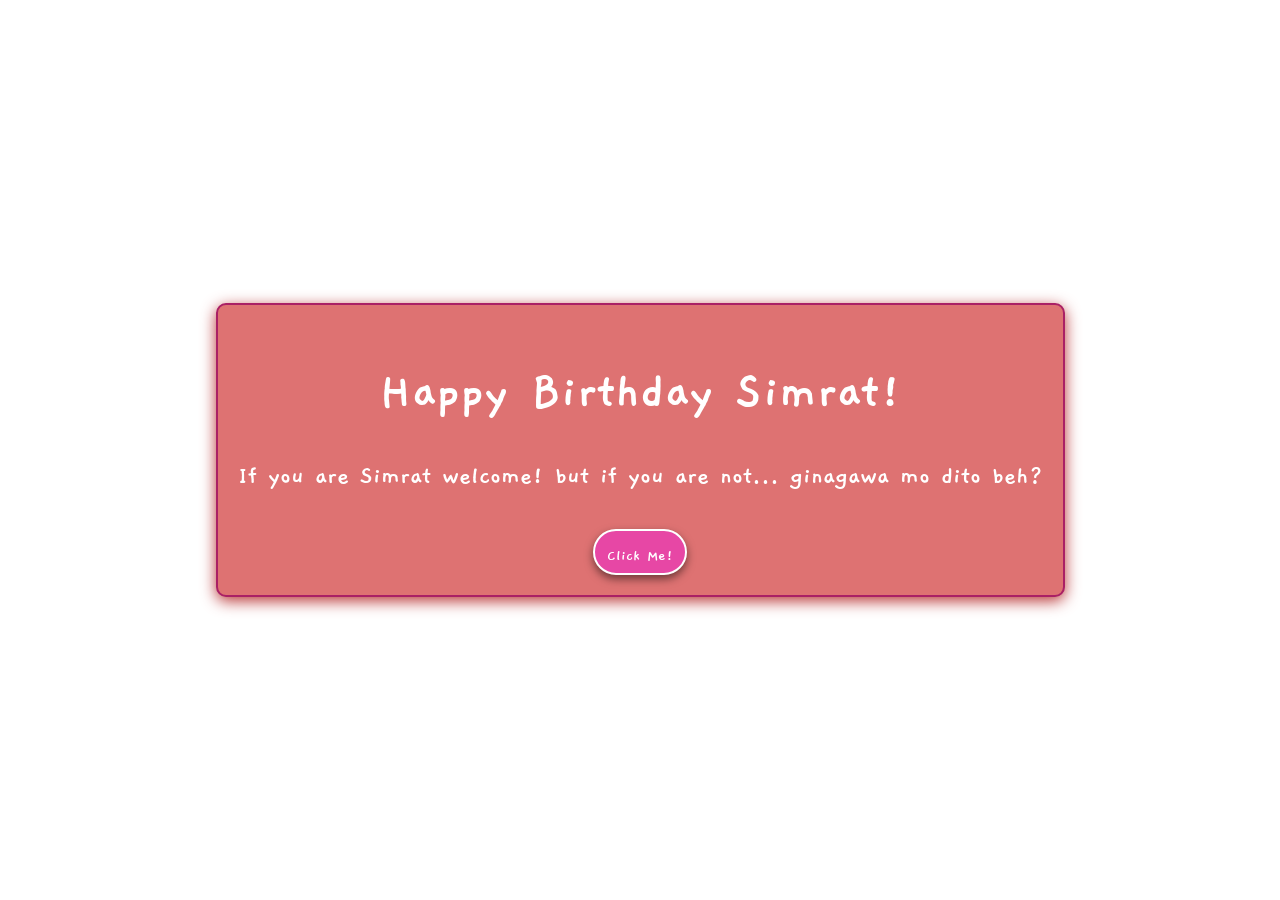
<file: index.html>
<!DOCTYPE html>
<html lang="en">
<head>
    <title>Simrat</title>
    <link rel="icon" type="image/png" href="icon.jpg">
    <link rel="stylesheet" href="stlye.css">
    <meta charset="UTF-8">
    <meta name="viewport" content="width=device-width, initial-scale=1.0">
</head>
<body class="intro-page">
    <div class="border">
        <div class="intro">
            <h1>Happy Birthday Simrat!</h1>
            <p><strong>If you are Simrat welcome! but if you are not...
                        ginagawa mo dito beh?</strong></p>
        </div>
        <div class="btn">
            <h3><a href="note.html" id="password-link">Click Me!</a></h3>
        </div>
    </div>
    <script>
        document.getElementById("password-link").addEventListener("click", function (event) {
            const password = window.prompt("Enter the password:");

            if (password !== "oldhag2008twin") {
                event.preventDefault();
                if (password !== null) {
                    window.alert("Incorrect password.");
                }
            }
        });
    </script>
</body>
</html>
</file>
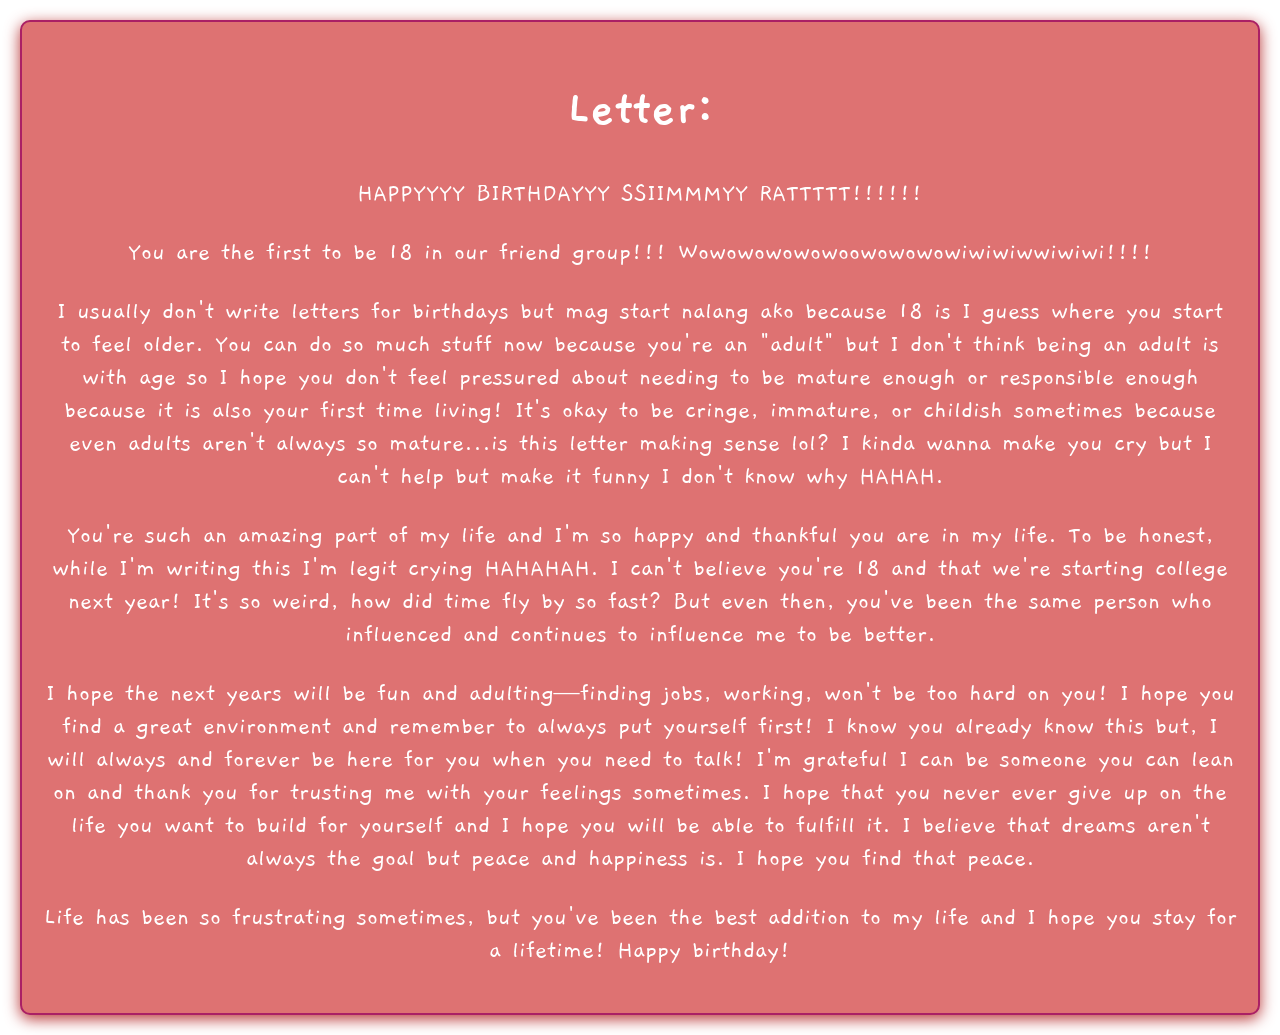
<file: note.html>
<!DOCTYPE html>
<html>
    <head>
        <title>Simrat</title>
        <link rel="icon" type="image/png" href="icon.jpg">
        <link rel="stylesheet" href="stlye.css">
        <meta charset="UTF-8">
        <meta name="viewport" content="width=device-width, initial-scale=1.0">
    </head>
    <body>

        <div class="border">
            <div class="intro">
                <h1>Letter:</h1>
                <p>HAPPYYYY BIRTHDAYYY SSIIMMMYY RATTTTT!!!!!!</p>
                <p>You are the first to be 18 in our friend group!!! Wowowowowowoowowowowiwiwiwwiwiwi!!!!</p>
                <p>I usually don't write letters for birthdays but mag start nalang ako because 18 is I guess where you start to feel older. You can do so much stuff now because you're an "adult" but I don't think being an adult is with age so I hope you don't feel pressured about needing to be mature enough or responsible enough because it is also your first time living! It's okay to be cringe, immature, or childish sometimes because even adults aren't always so mature...is this letter making sense lol? I kinda wanna make you cry but I can't help but make it funny I don't know why HAHAH.</p>
                <p>You're such an amazing part of my life and I'm so happy and thankful you are in my life. To be honest, while I'm writing this I'm legit crying HAHAHAH. I can't believe you're 18 and that we're starting college next year! It's so weird, how did time fly by so fast? But even then, you've been the same person who influenced and continues to influence me to be better.</p>
                <p>I hope the next years will be fun and adulting—finding jobs, working, won't be too hard on you! I hope you find a great environment and remember to always put yourself first! I know you already know this but, I will always and forever be here for you when you need to talk! I'm grateful I can be someone you can lean on and thank you for trusting me with your feelings sometimes. I hope that you never ever give up on the life you want to build for yourself and I hope you will be able to fulfill it. I believe that dreams aren't always the goal but peace and happiness is. I hope you find that peace.</p>
                <p>Life has been so frustrating sometimes, but you've been the best addition to my life and I hope you stay for a lifetime! Happy birthday!</p>
            </div>
            </div>
    </body>
</html>
</file>
<file: stlye.css>
@import url('https://fonts.googleapis.com/css2?family=Fredoka:wght@400;600&family=Gaegu:wght@400;700&family=Mali:wght@400;600&family=Nunito:wght@600;700&family=Quicksand:wght@500;700&family=Sniglet&display=swap');

body {
    background-color: rgb(255, 255, 255); 
    font-family: 'Gaegu', cursive;
    color: #ffffff; 
    font-size: 26px;
    margin: 0;
}

.intro-page {
    min-height: 100vh;
    display: flex;
    align-items: center;
    justify-content: center;
}

.border {
    border: 2px solid rgb(170, 32, 101); 
    background-color: #DE7272; 
    padding: 20px;
    margin: 20px;
    border-radius: 10px;
    display: flex;
    align-items: center;
    justify-content: center;
    flex-direction: column;
    box-shadow: 0px 4px 15px #B93636; 
}

.intro {
    text-align: center;
}

.btn {
    background-color: #e747a5; 
    border: 2px solid #ffffff;
    padding: 2px 12px;
    border-radius: 25px;
    cursor: pointer;
    box-shadow: 0px 4px 8px rgba(0, 0, 0, 0.5);
    transition: all 0.3s ease;
    margin-top: 10px;
}

.btn a {
    text-decoration: none;
    color: #ffffff; 
    font-size: 16px;
}

.btn h3 {
    margin: 0;
}

.btn:hover {
    background-color: #cc0077; 
    transform: scale(1.05);
}


.close-btn {
    position: absolute;
    top: 20px;
    right: 35px;
    color: #ff63d8; 
    font-size: 50px;
    font-weight: bold;
    cursor: pointer;
    transition: color 0.3s ease;
}

.close-btn:hover {
    color: #ffffff;
}
</file>
